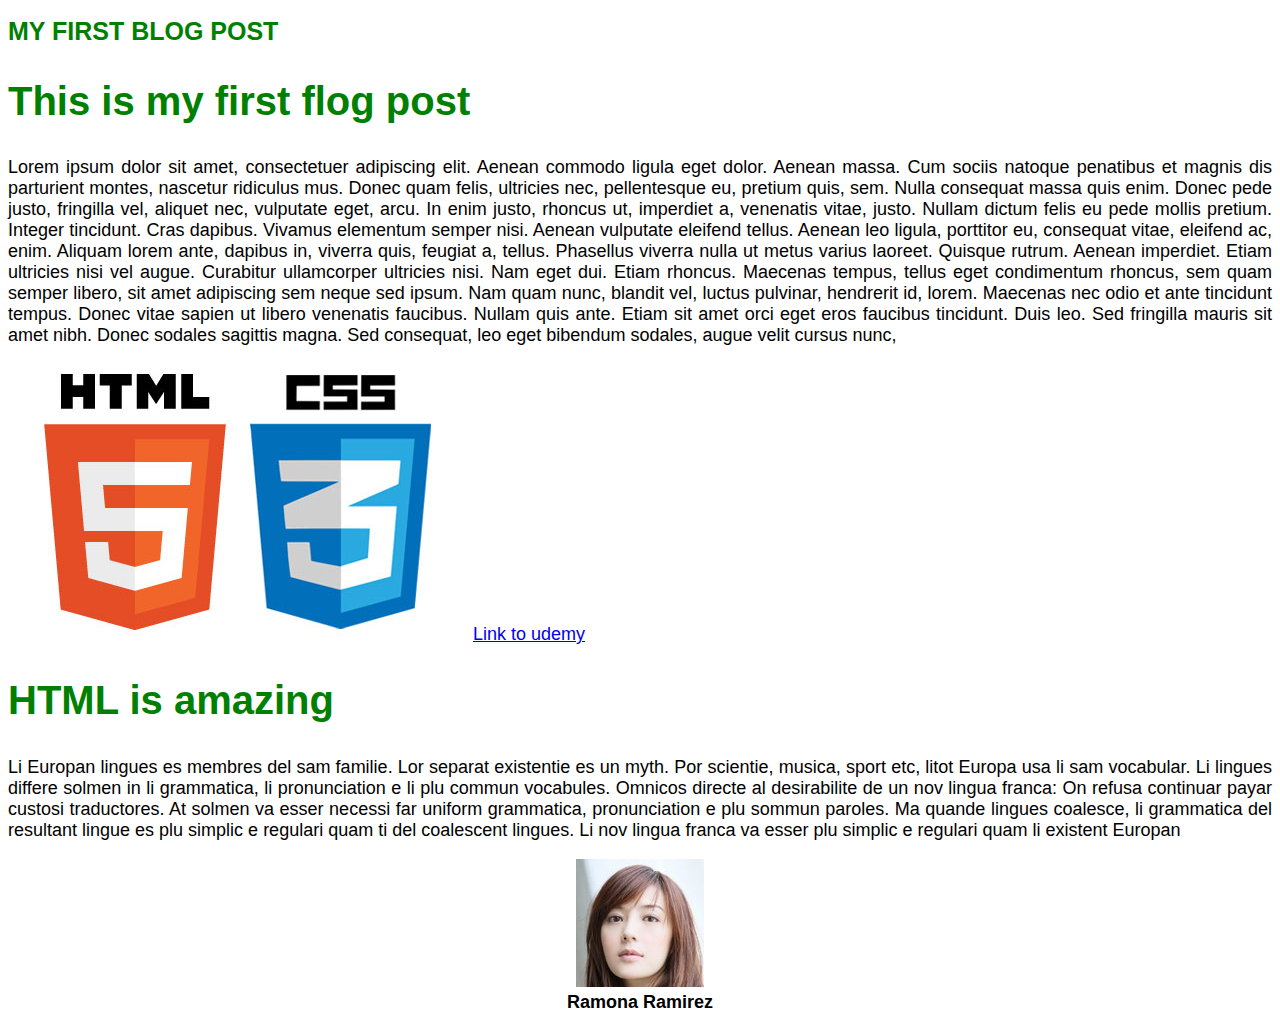
<file: blogpost/index.html>
<!DOCTYPE html>
<head>
<title>My first blog post</title>
<link rel="stylesheet" type="text/css" href="style.css">
</head>
<body>
<h1>MY FIRST BLOG POST</h1>
<h2>This is my first flog post</h2>
<p>Lorem ipsum dolor sit amet, consectetuer adipiscing elit. Aenean commodo ligula eget dolor. Aenean massa. Cum sociis natoque penatibus et magnis dis parturient montes, nascetur ridiculus mus. Donec quam felis, ultricies nec, pellentesque eu, pretium quis, sem. Nulla consequat massa quis enim. Donec pede justo, fringilla vel, aliquet nec, vulputate eget, arcu. In enim justo, rhoncus ut, imperdiet a, venenatis vitae, justo. Nullam dictum felis eu pede mollis pretium. Integer tincidunt. Cras dapibus. Vivamus elementum semper nisi. Aenean vulputate eleifend tellus. Aenean leo ligula, porttitor eu, consequat vitae, eleifend ac, enim. Aliquam lorem ante, dapibus in, viverra quis, feugiat a, tellus. Phasellus viverra nulla ut metus varius laoreet. Quisque rutrum. Aenean imperdiet. Etiam ultricies nisi vel augue. Curabitur ullamcorper ultricies nisi. Nam eget dui. Etiam rhoncus. Maecenas tempus, tellus eget condimentum rhoncus, sem quam semper libero, sit amet adipiscing sem neque sed ipsum. Nam quam nunc, blandit vel, luctus pulvinar, hendrerit id, lorem. Maecenas nec odio et ante tincidunt tempus. Donec vitae sapien ut libero venenatis faucibus. Nullam quis ante. Etiam sit amet orci eget eros faucibus tincidunt. Duis leo. Sed fringilla mauris sit amet nibh. Donec sodales sagittis magna. Sed consequat, leo eget bibendum sodales, augue velit cursus nunc,

</p>
<img src="logo.jpg">
<a href="http://www.udemy.com/">Link to udemy</a>
<h2>HTML is amazing</h2>
<p>Li Europan lingues es membres del sam familie. Lor separat existentie es un myth. Por scientie, musica, sport etc, litot Europa usa li sam vocabular. Li lingues differe solmen in li grammatica, li pronunciation e li plu commun vocabules. Omnicos directe al desirabilite de un nov lingua franca: On refusa continuar payar custosi traductores. At solmen va esser necessi far uniform grammatica, pronunciation e plu sommun paroles. Ma quande lingues coalesce, li grammatica del resultant lingue es plu simplic e regulari quam ti del coalescent lingues. Li nov lingua franca va esser plu simplic e regulari quam li existent Europan</p>
    <div align="center">
<img src="ramona.jpg">
    <br>
<strong>Ramona Ramirez</strong>
        </div>
</body>
</html>
</file>
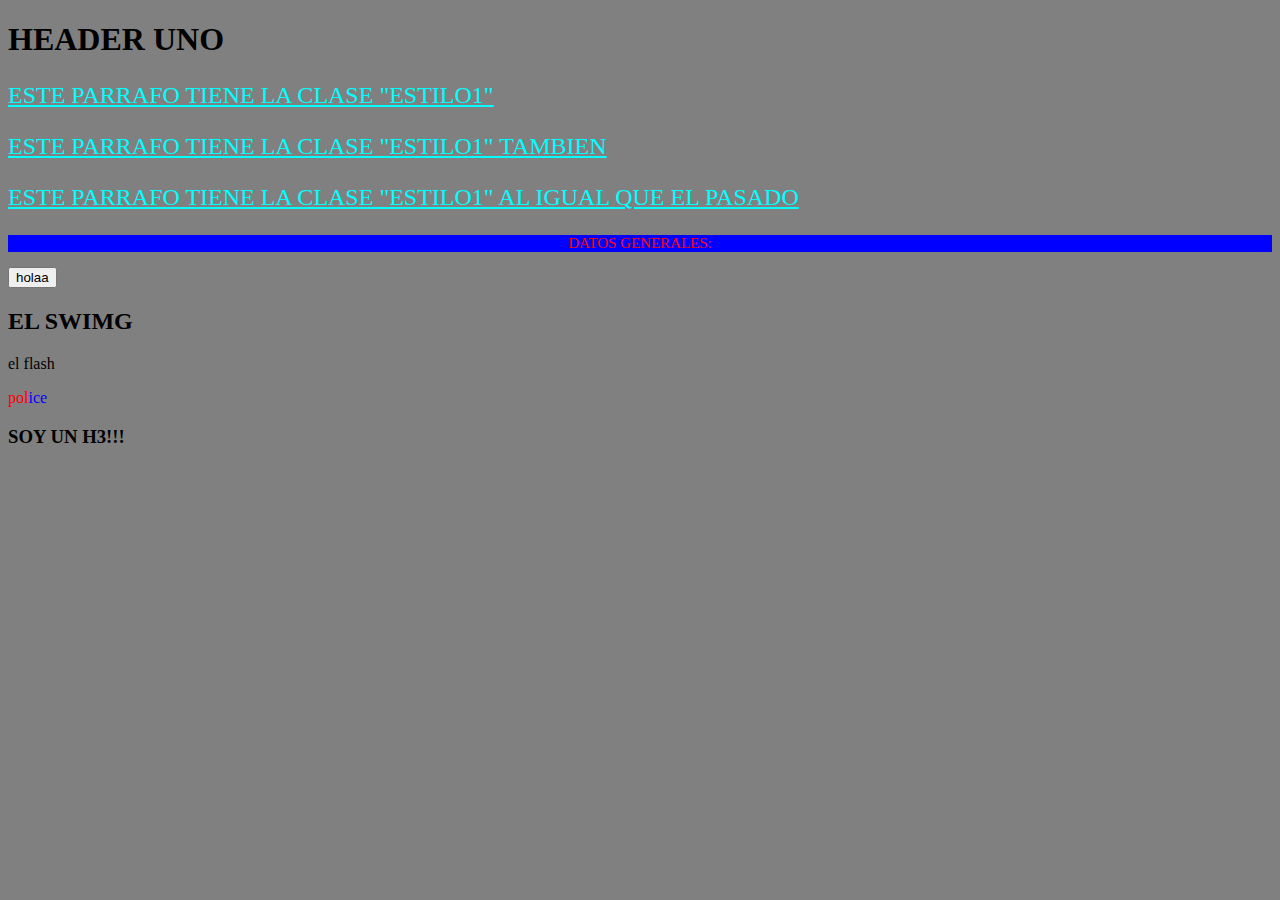
<file: practica14/index.html>
<!DOCTYPE html>
<head>
<title>PRACTICA 14</title>
<link rel="stylesheet" type="text/css" href="styles.css">
<link rel="stylesheet" type="text/css" href="animate.css">
</head>
<body>
  <h1 class="animated infinite pulse">HEADER UNO</h1>
<p class="estilo1">ESTE PARRAFO TIENE LA CLASE "ESTILO1"</p>
<p class="estilo1">ESTE PARRAFO TIENE LA CLASE "ESTILO1" TAMBIEN</p>
<p class="estilo1">ESTE PARRAFO TIENE LA CLASE "ESTILO1" AL IGUAL QUE EL PASADO</p>
<p class="datos">DATOS GENERALES: </p>
<button class="animated bounceOut">holaa</button>
<h2 class="animated swing">EL SWIMG</h2>
<p class="animated flash infinite">el flash</p>
<span class="animated flash infinite rojo">pol</span><span class="animated flash infinite azul">ice</span>
<h3 class="animated tada">SOY UN H3!!!</h3>
</body>
</html>
</file>
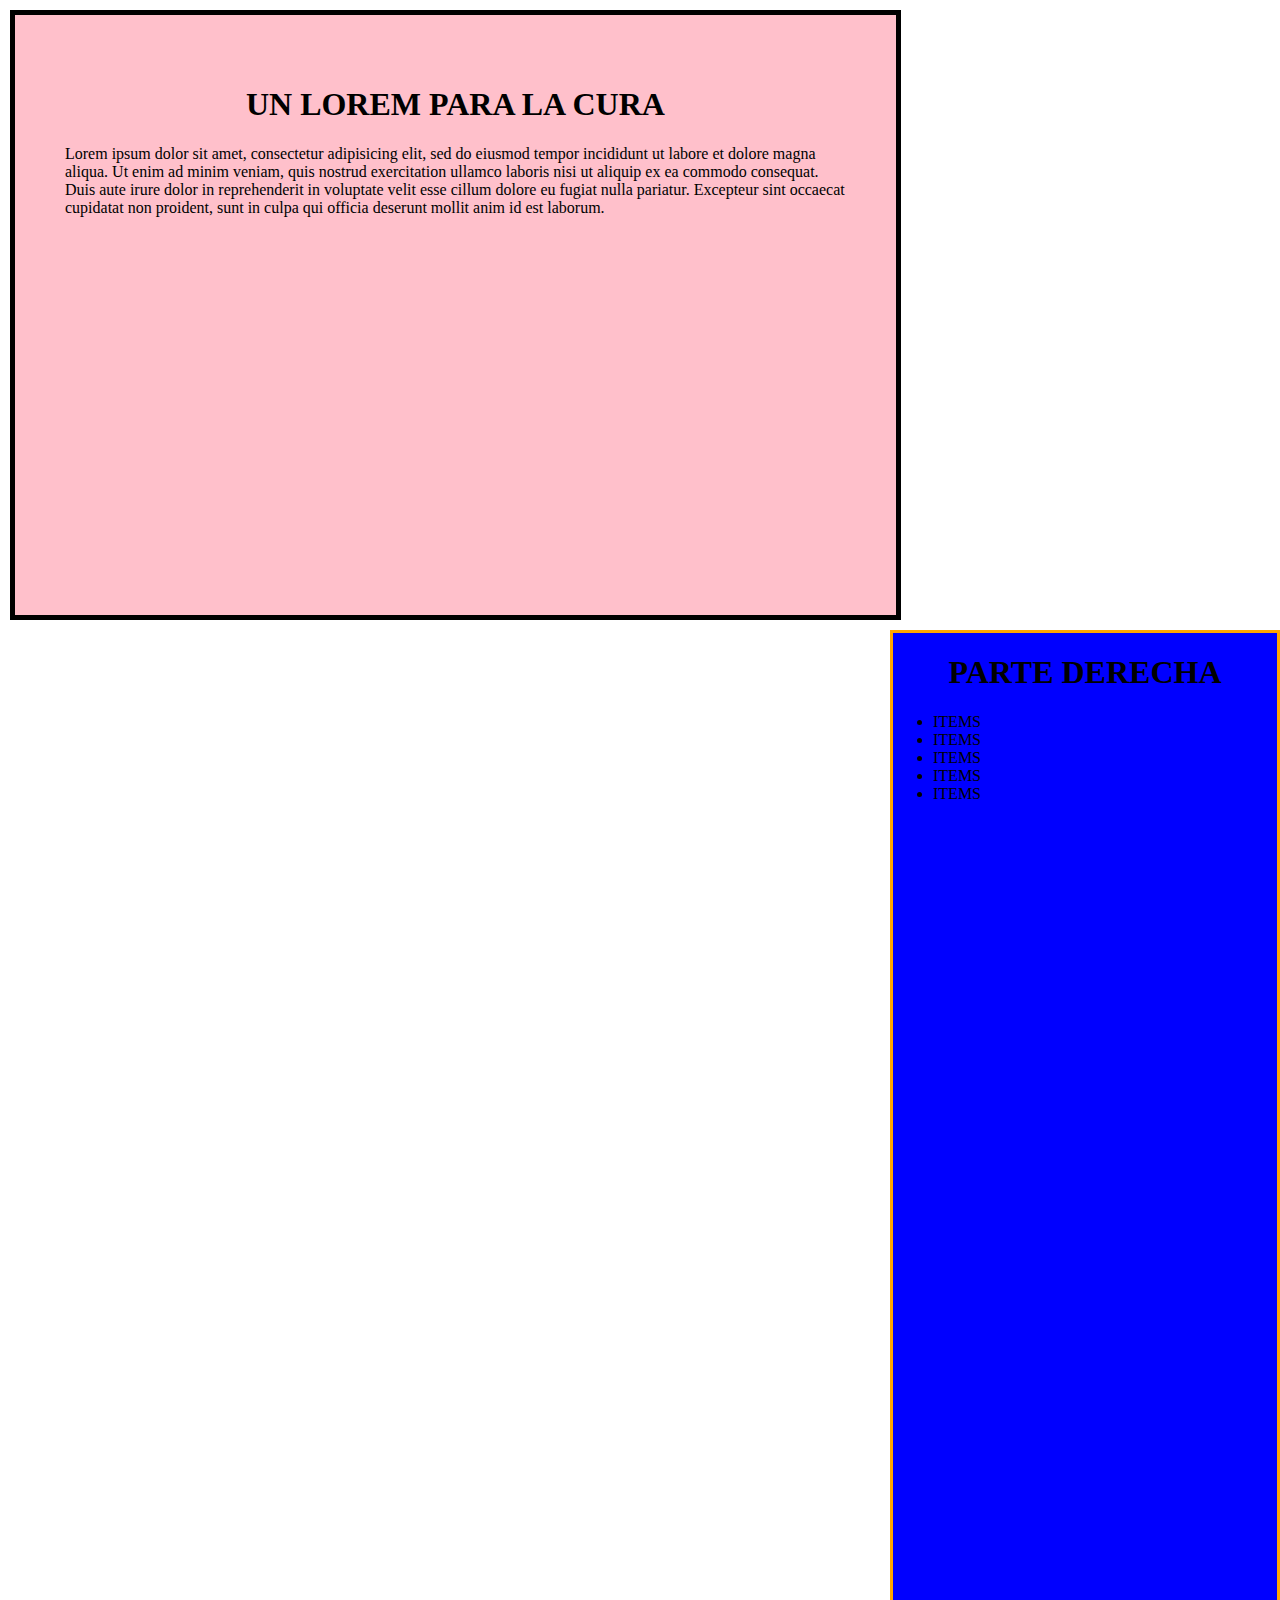
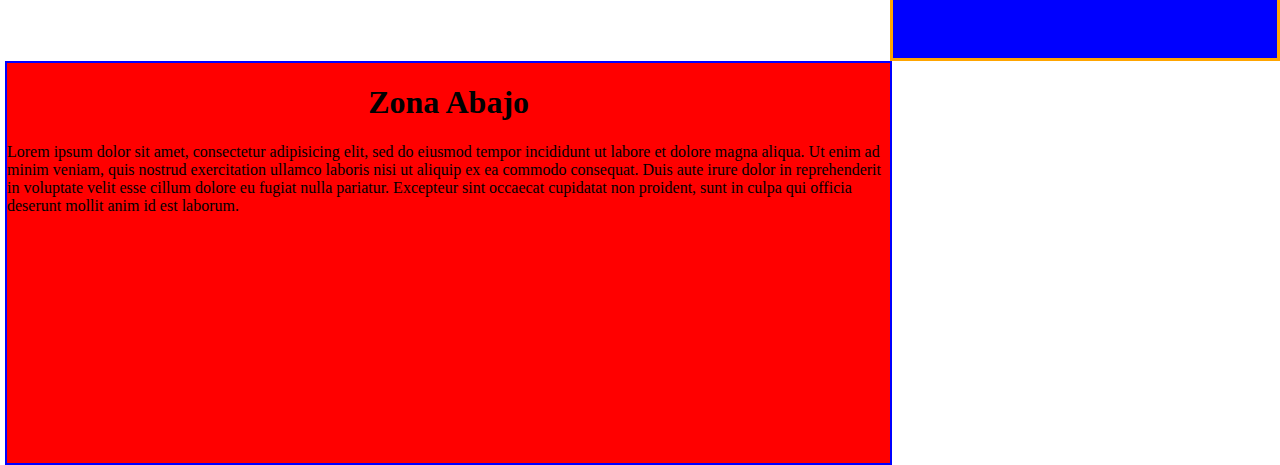
<file: practica15/index.html>
<!DOCTYPE html>
<html>
<head>
<title>LAYOUT</title>
<link rel="stylesheet" type="text/css" href="animate.css">
<style>
body{
  margin: 0px;
  padding: 0px;
  border: 0px;
  width: 100%
}
#top{
  float: left;
  width: 61%;
  background-color: pink;
  height: 500px;
  margin: 10px;
  padding: 50px;
  border: 5px solid black;
}
#right{
  float: right;
  width: 30%;
  background-color: blue;
  height: 1025px;
  border: 3px solid orange;
}
#bottom{
  width: 69%;
  background-color: red;
  height: 400px;
  float: left;
  margin-left: 5px;
  border: 2px solid blue;
}
</style>
</head>
<body>
<div id="top">
<h1 align="center" class="animated zoomIn">UN LOREM PARA LA CURA</h1>
Lorem ipsum dolor sit amet, consectetur adipisicing elit, sed do eiusmod tempor incididunt ut labore et dolore magna aliqua. Ut enim ad minim veniam, quis nostrud exercitation ullamco laboris nisi ut aliquip ex ea commodo consequat. Duis aute irure dolor in reprehenderit in voluptate velit esse cillum dolore eu fugiat nulla pariatur. Excepteur sint occaecat cupidatat non proident, sunt in culpa qui officia deserunt mollit anim id est laborum.</div>
<div id="right">
<h1 align="center" class="animated flipInX">PARTE DERECHA</h1>
<ul>
<li>ITEMS</li>
<li>ITEMS</li>
<li>ITEMS</li>
<li>ITEMS</li>
<li>ITEMS</li>
</ul>
</div>
<div id="bottom" onblur="myfunction">
<h1 class="animated shake" align="center">Zona Abajo</h1>
<p class="animated bounceInUp">Lorem ipsum dolor sit amet, consectetur adipisicing elit, sed do eiusmod tempor incididunt ut labore et dolore magna aliqua. Ut enim ad minim veniam, quis nostrud exercitation ullamco laboris nisi ut aliquip ex ea commodo consequat. Duis aute irure dolor in reprehenderit in voluptate velit esse cillum dolore eu fugiat nulla pariatur. Excepteur sint occaecat cupidatat non proident, sunt in culpa qui officia deserunt mollit anim id est laborum.</p>
</div>
</body>
</html>
</file>
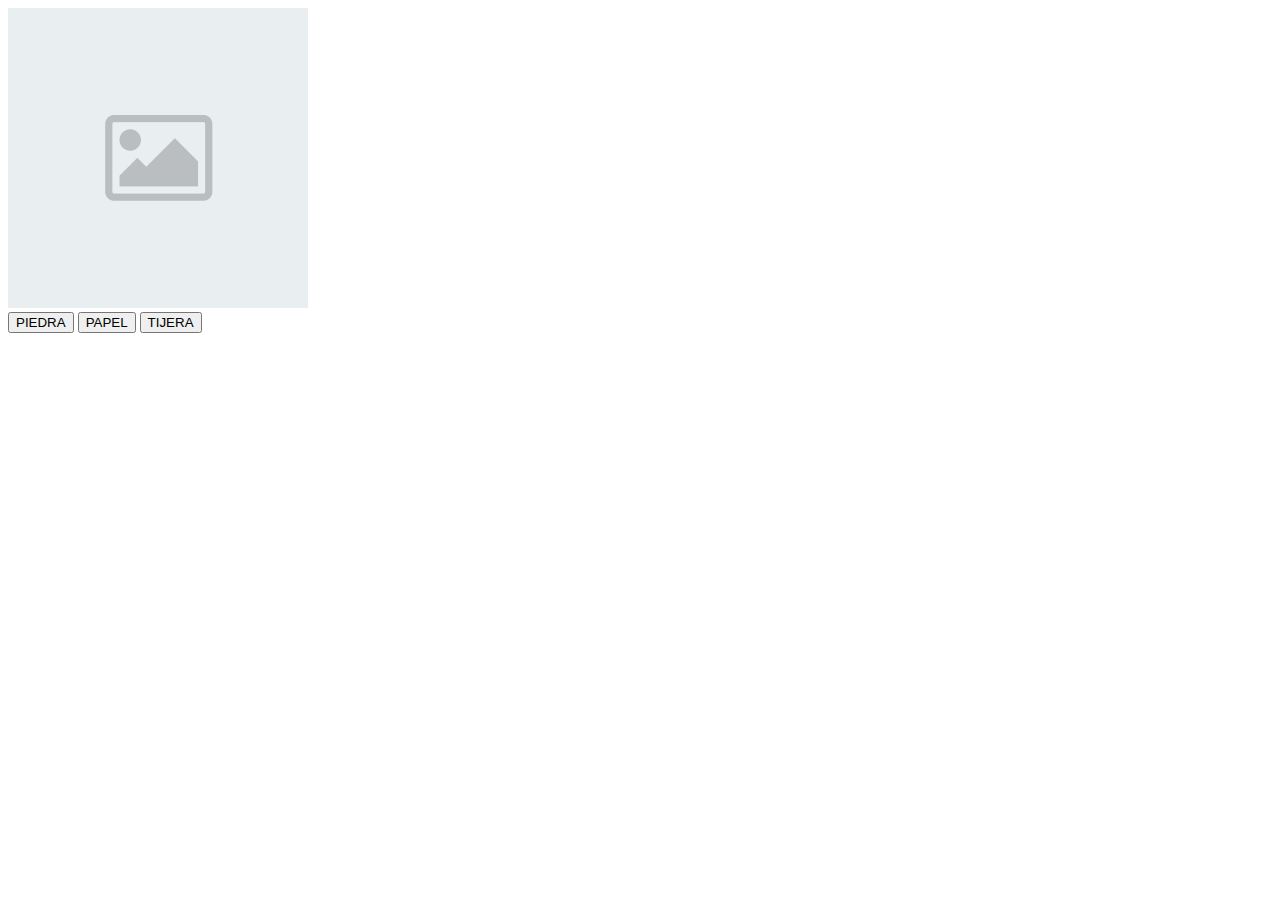
<file: practica17/index.html>
<!DOCTYPE HTML>
<html>
</html>
<head>
<script>

function piedra() {
    document.getElementById('foto').src = "css/img/piedra.png";
}

function papel() {
    document.getElementById('foto').src = "css/img/papel.jpg";
}
function tijera() {
    document.getElementById('foto').src = "css/img/tijera.png";
}
</script>
</head>
<body>
<img src="css/img/default.png" id="foto">
<br>
<button onclick="piedra()">PIEDRA</button>
<button onclick="papel()">PAPEL</button>
<button onclick="tijera()">TIJERA</button>
</body>
</file>
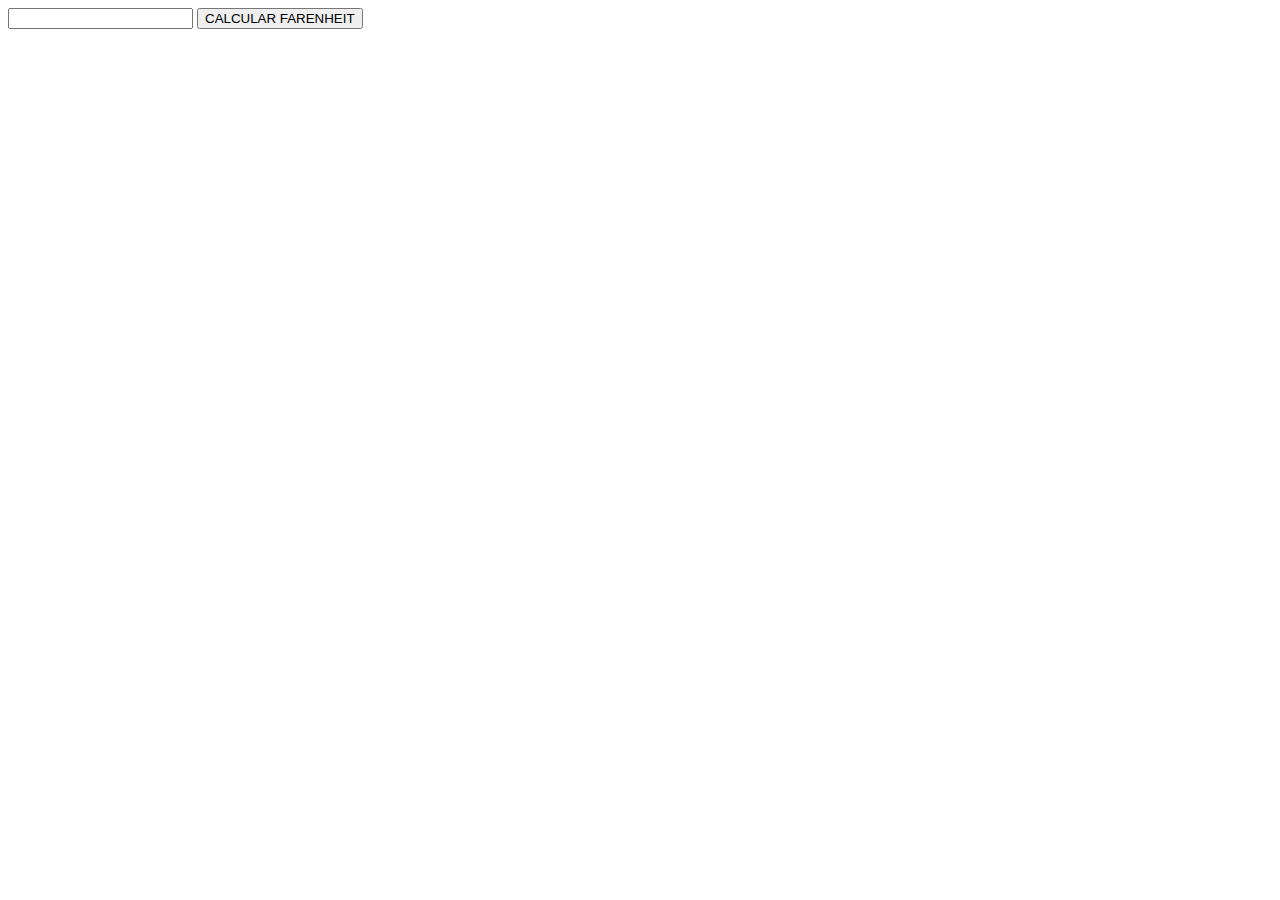
<file: practica18/index.html>
<!DOCTYPE HTML>
<html>
</html>
<head>
<script>
function farenheit(){
	var x = document.getElementById('grados').value;
	x = x*1.8+32;
	alert(x);
}
</script>
</head>
<body>
<input type="numbers" id="grados">
<button onclick="farenheit()">CALCULAR FARENHEIT</button>
</body>
</file>
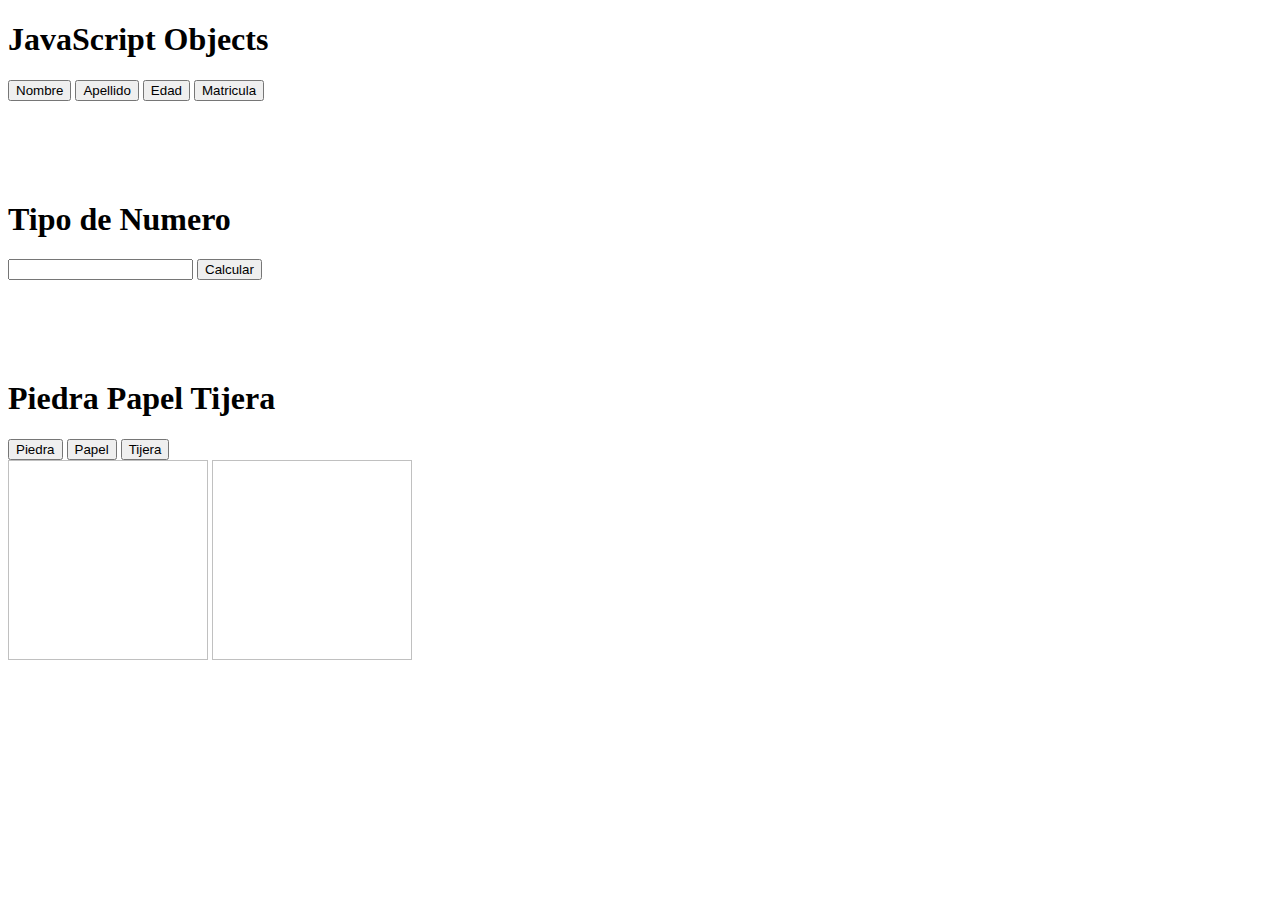
<file: practica19/index.html>
<!DOCTYPE html>
<html lang="en">
<head>
  <meta charset="UTF-8">
  <meta name="viewport" content="width=device-width, initial-scale=1.0">
  <meta http-equiv="X-UA-Compatible" content="ie=edge">
  <title>Document</title>
  <script src="json.js"></script>
  <style>
    .numeroprimo{
      margin-top: 100px;
    }
    .juego{
      margin-top: 100px;
    }
  </style>
</head>
<body>
  <h1>JavaScript Objects</h1>
  <p id="texto"></p>
  <button onclick="nombre()">Nombre</button>
  <button onclick="app()">Apellido</button>
  <button onclick="edad()">Edad</button>
  <button onclick="mat()">Matricula</button>
  <div class="numeroprimo">
    <h1>Tipo de Numero</h1>
    <input type="text" id="valor">
    <button onclick="numprimo()">Calcular</button>
  </div>
  <div class="juego">
    <h1>Piedra Papel Tijera</h1>
    <button onclick="piedra();">Piedra</button>
    <button onclick="papel();">Papel</button>
    <button onclick="tijera();">Tijera</button>
  </div>
  <img alt="" id="foto" height="200px" width="200px">
  <img alt="" id="foto2" height="200px" width="200px">
</body>
</html>
</file>
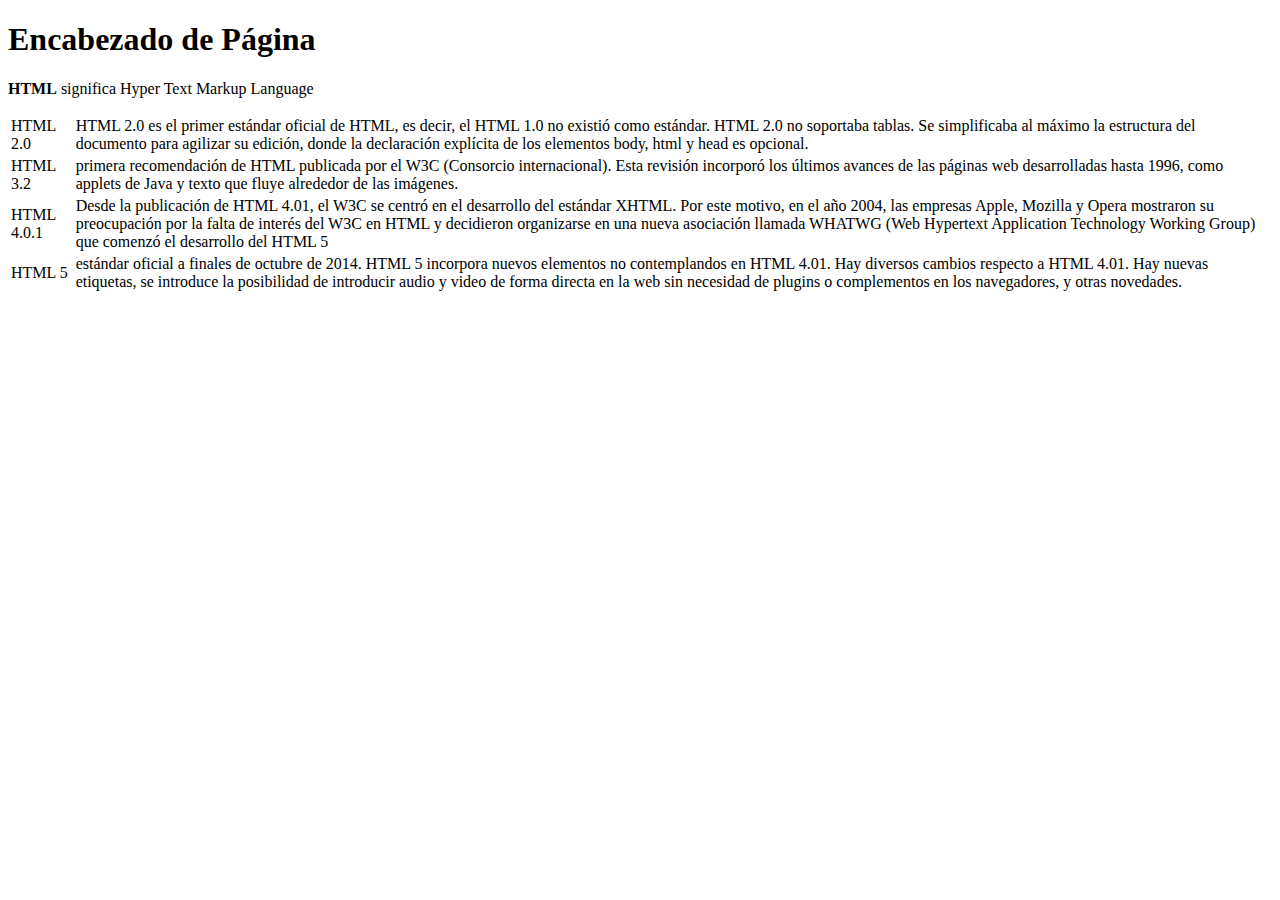
<file: practica3/index.html>
<!DOCTYPE html>
<html>
<head>
<title>MI Primera Pagina HTML5</title>
</head>
<body>
<h1>Encabezado de Página</h1>
<p><strong>HTML</strong> significa Hyper Text Markup Language</p>
<table>
<tr>
<td>HTML 2.0</td>
<td>HTML 2.0 es el primer estándar oficial de HTML, es decir, el HTML 1.0 no existió como estándar. HTML 2.0 no soportaba tablas.
Se simplificaba al máximo la estructura del documento para agilizar su edición, donde la declaración explícita de los elementos body, html y head es opcional.</td>
</tr>
<tr>
<td>HTML 3.2</td>
<td>primera recomendación de HTML publicada por el W3C (Consorcio internacional). Esta revisión incorporó los últimos avances de las páginas web desarrolladas hasta 1996, como applets de Java y texto que fluye alrededor de las imágenes.</td>
</tr>
<td>HTML 4.0.1</td>
<td> Desde la publicación de HTML 4.01, el W3C se centró en el desarrollo del estándar XHTML. Por este motivo, en el año 2004, las empresas Apple, Mozilla y Opera mostraron su preocupación por la falta de interés del W3C en HTML y decidieron organizarse en una nueva asociación llamada WHATWG (Web Hypertext Application Technology Working Group) que comenzó el desarrollo del HTML 5</td>
</tr>
</tr>
<td>HTML 5</td>
<td> estándar oficial a finales de octubre de 2014. HTML 5 incorpora nuevos elementos no contemplandos en HTML 4.01. Hay diversos cambios respecto a HTML 4.01. Hay nuevas etiquetas, se introduce la posibilidad de introducir audio y video de forma directa en la web sin necesidad de plugins o complementos en los navegadores, y otras novedades.</td>
</tr>
</table>
<!-- Noel Daniel Aguilera Terrazas 4300 -->
</body>
</html>
</file>
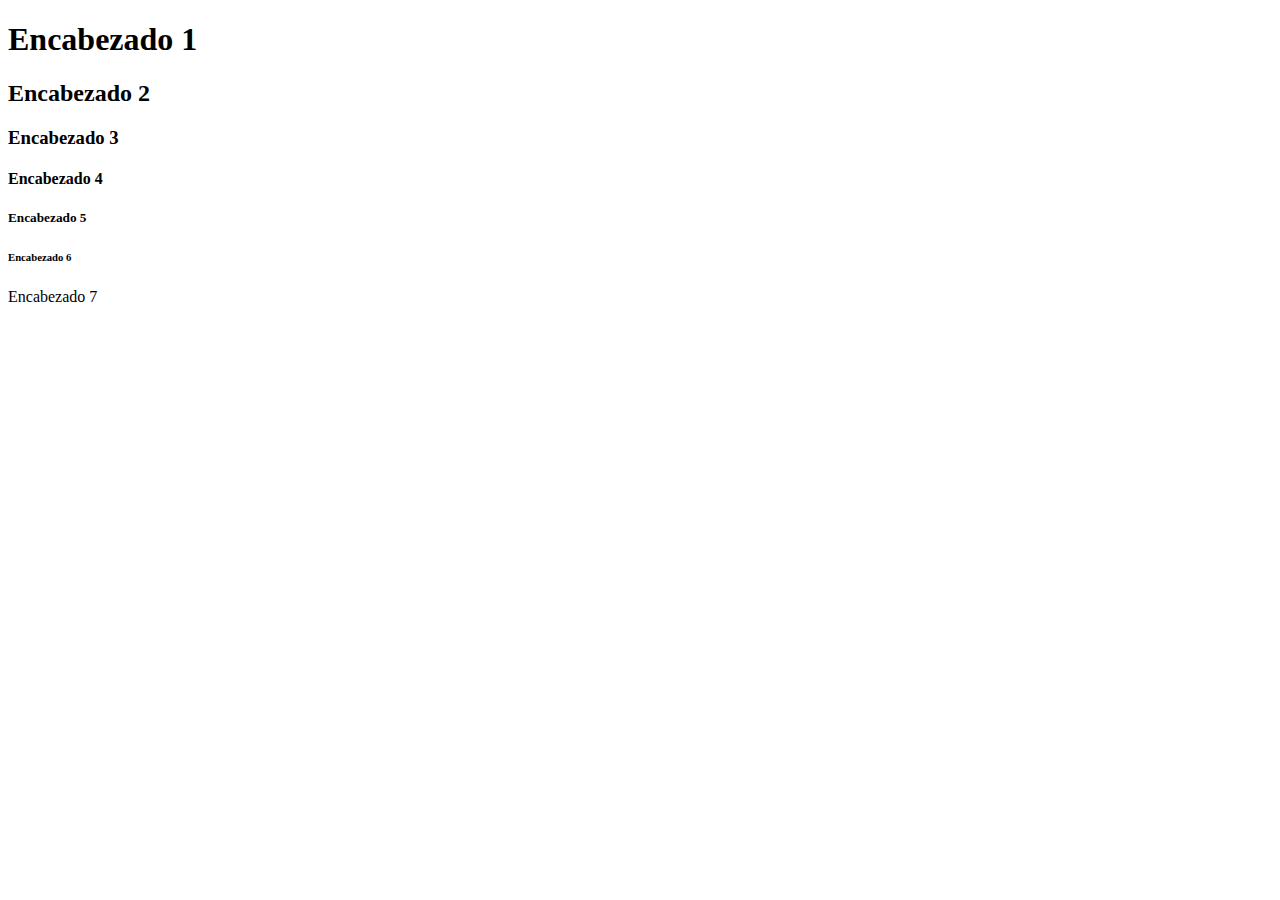
<file: practica4/heading.html>
<!DOCTYPE html>
<html>
<body>
<h1>Encabezado 1</h1>
<h2>Encabezado 2</h2>
<h3>Encabezado 3</h3>
<h4>Encabezado 4</h4>
<h5>Encabezado 5</h5>
<h6>Encabezado 6</h6>
<h7>Encabezado 7</h7>

</body>
</html>
</file>
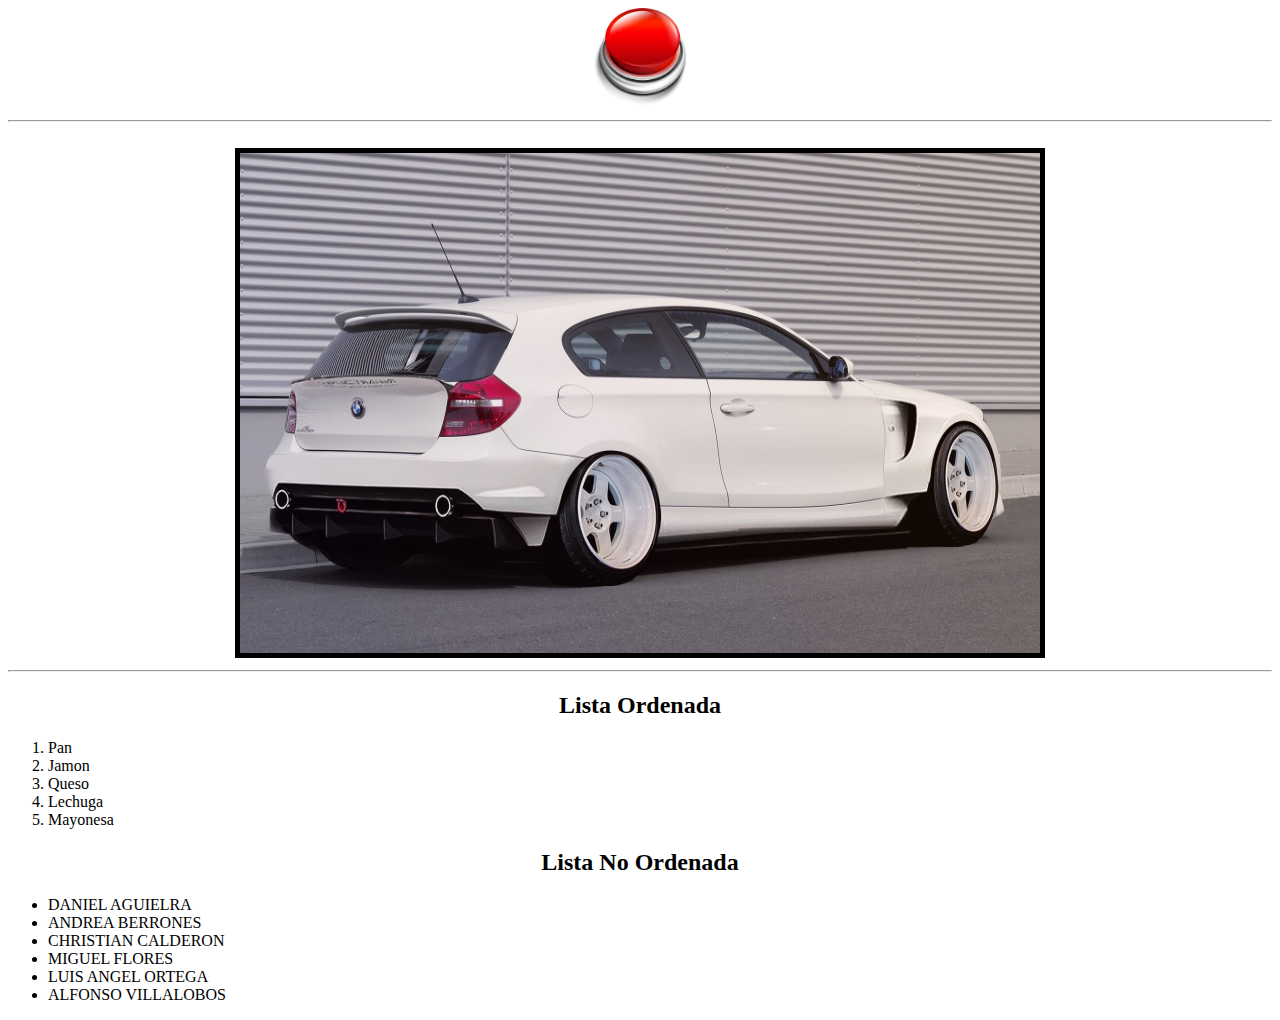
<file: practica5/link.html>
<!DOCTYPE html>
<html>
<body>
<div align="center">
<a href= "https://github.com/eagleera/IT_Practices" target="_blank"><img src="redbtn.png" width="100" height="100"></a>
<br>
<hr>
<br>
<img src="bmw.jpg" alt=" un carro bmw" width="800" height="500" border="5">
<hr>
<h2>Lista Ordenada</h2>
</div>
<ol>
  <li>Pan</li>
  <li>Jamon</li>
  <li>Queso</li>
  <li>Lechuga</li>
  <li>Mayonesa</li>
</ol>
<h2 align="center">Lista No Ordenada</h2>
<ul>
  <li>DANIEL AGUIELRA</li>
  <li>ANDREA BERRONES</li>
  <li>CHRISTIAN CALDERON</li>
  <li>MIGUEL FLORES</li>
  <li>LUIS ANGEL ORTEGA</li>
  <li>ALFONSO VILLALOBOS</li>
</ul>
</body>
</html>
</file>
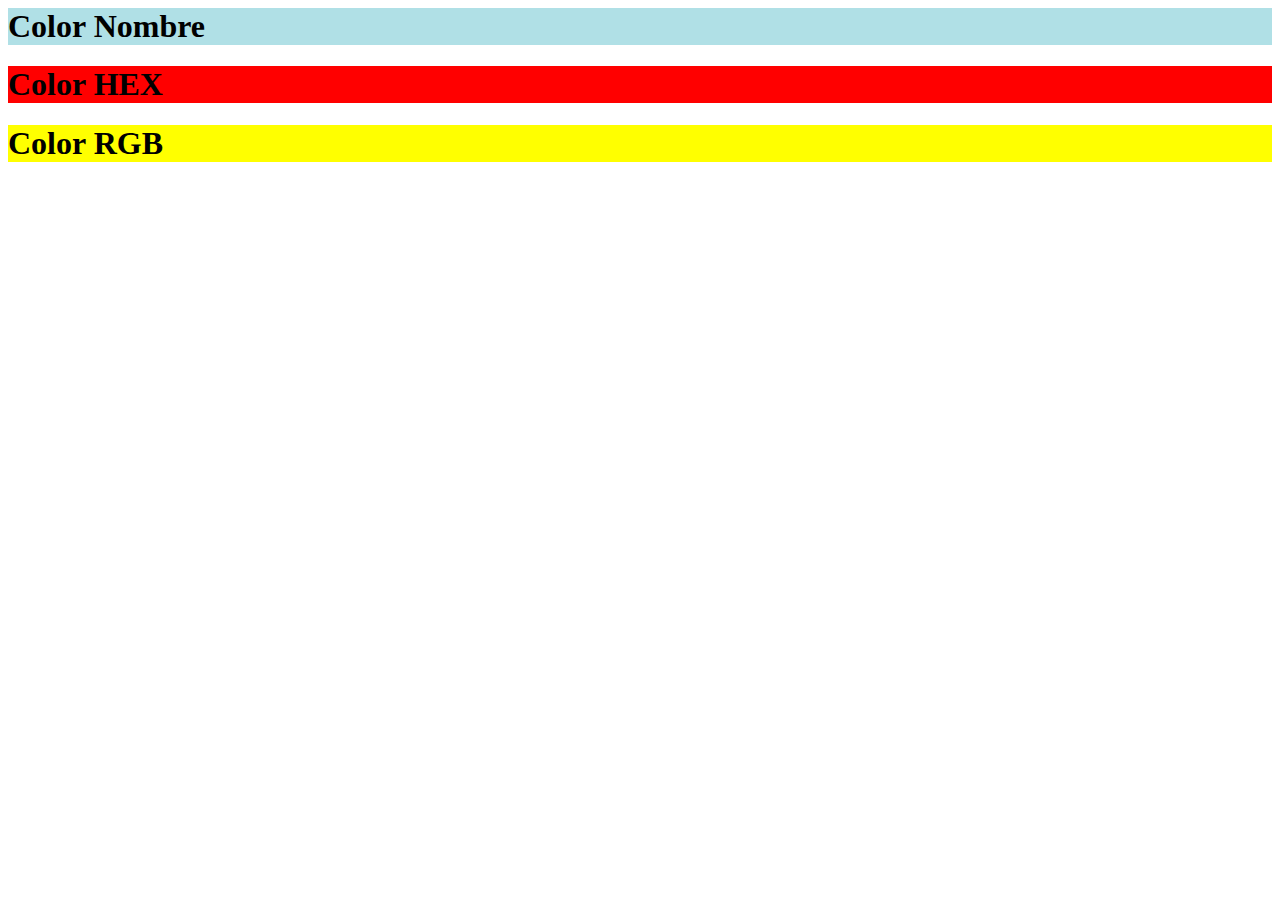
<file: practica6/colors.html>
<html>
<body>
<h1 style="background-color:powderblue">Color Nombre</h1>
<h1 style="background-color: #ff0000">Color HEX</h1>
<h1 style="background-color: RGB(255,255,0)">Color RGB</h1>
</body>
</html>
</file>
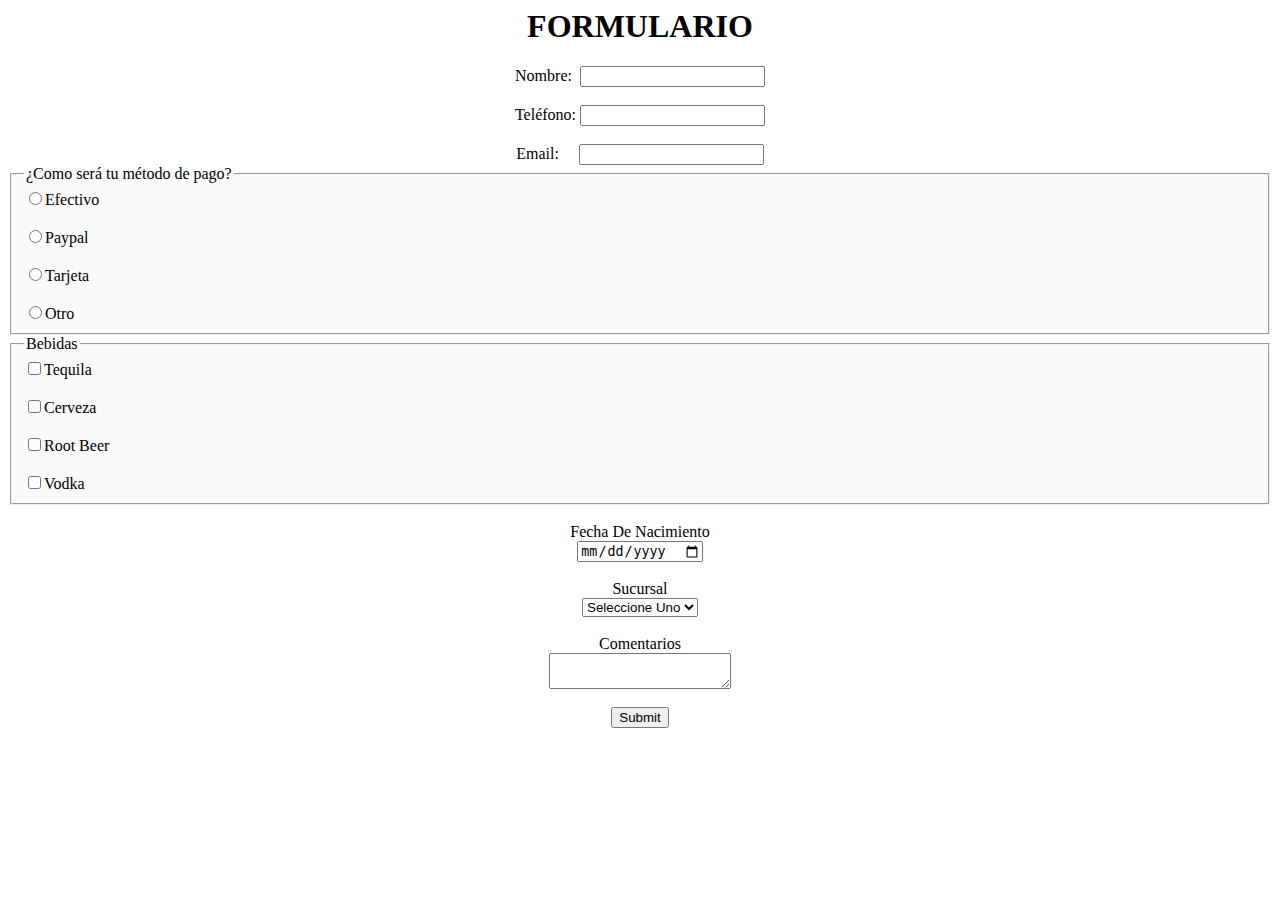
<file: practica7/formulario.html>
<html>
<head>
  <meta charset="utf-8">
</head>
<body>
  <h1 align="center">FORMULARIO</h1>
<form><div align="center">
    Nombre:&nbsp
    <input type="text" id="nombre">
    <br>
    <br>
    Teléfono:
    <input type="text" id="tel">
    <br>
    <br>
    Email: &nbsp&nbsp&nbsp
    <input type="text" id="nombre">
    <br>
  </div>
  <fieldset style="background-color:#fafafa;">
    <legend>
      ¿Como será tu método de pago?
    </legend>
    <input type="radio" name="pago" id="efectivo">Efectivo
    <br>
    <br>
    <input type="radio" name="pago" id="paypal">Paypal
    <br>
    <br>
    <input type="radio" name="pago" id="tarjeta">Tarjeta
    <br>
    <br>
    <input type="radio" name="pago" id="otro">Otro
    <br>
  </fieldset>
  <fieldset style="background-color:#fafafa;">
    <legend>
      Bebidas
    </legend>
    <input type="checkbox" id="tequila">Tequila
    <br>
    <br>
    <input type="checkbox" id="cerveza">Cerveza
    <br>
    <br>
    <input type="checkbox" id="rootbeer">Root Beer
    <br>
    <br>
    <input type="checkbox" id="vodka">Vodka
    <br>
  </fieldset>
  <br>
  <div align="center">
  Fecha De Nacimiento
  <br>
  <input type="date">
  <br>
  <br>
  Sucursal
  <br>
  <select>
    <option value="default">Seleccione Uno</option>
    <option value="Norte">Norte</option>
    <option value="Sur">Sur</option>
    <option value="Centro">Centro</option>
  </select>
  <br>
  <br>
  Comentarios
  <br>
  <textarea>
  </textarea>
  <br><br>
  <input type="submit">
  <div>
</form>
</body>
</html>
</file>
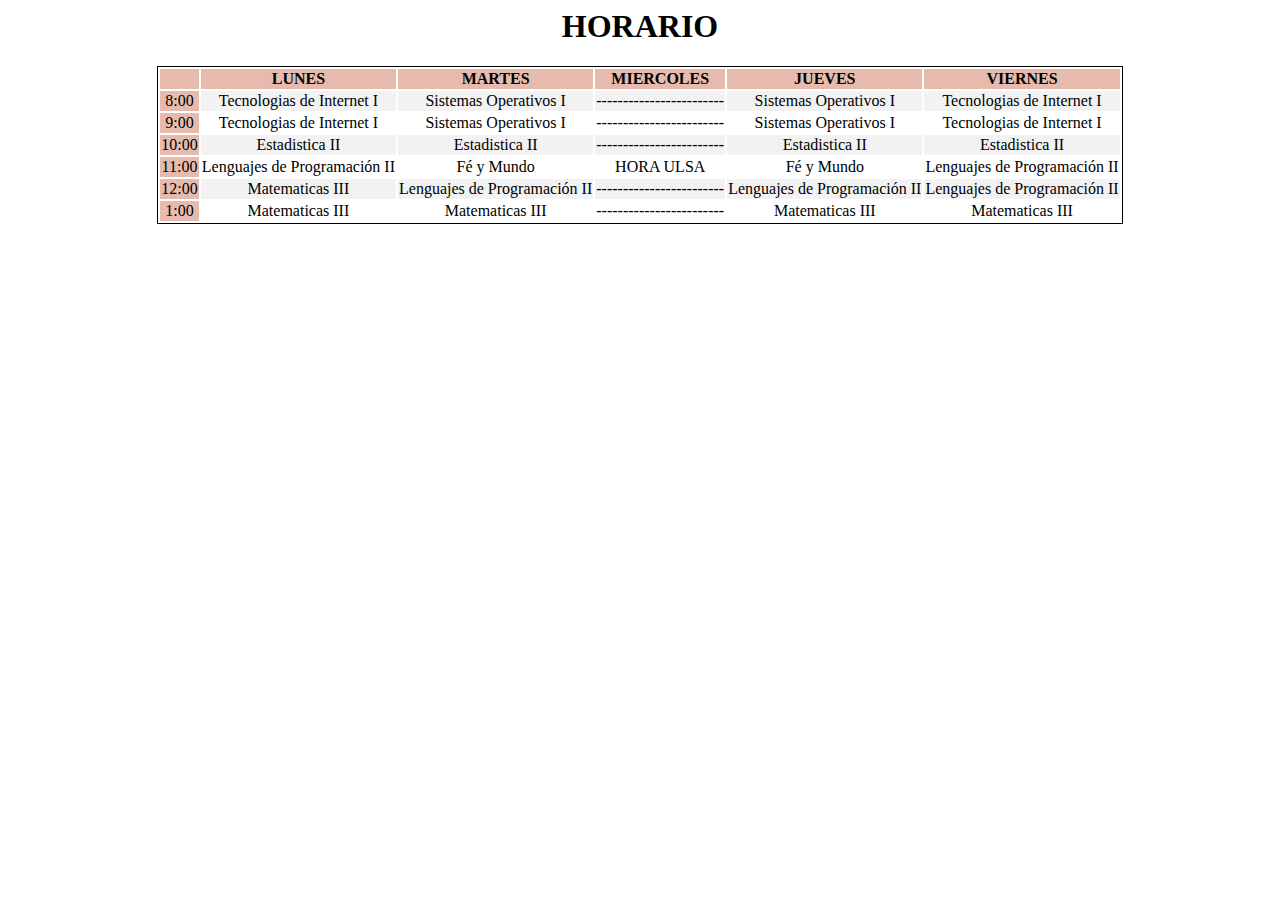
<file: practica8/tabla.html>
<html>
<style>
td:hover {background-color: #ADD8E6}
th{
  background-color: #E6BBAD;
}

</style>
<body>
  <h1 align="center">HORARIO</h1>
<table align="center" style="border: 1px solid black;">
  <tr>
  <th style="background-color: #E6BBAD"></th>
  <th>LUNES</th>
  <th>MARTES</th>
  <th>MIERCOLES</th>
  <th>JUEVES</th>
  <th>VIERNES</th>
  </tr>
  <tr align="center" style="background-color: #f2f2f2">
    <td style="background-color: #E6BBAD">8:00</td>
    <td>Tecnologias de Internet I</td>
    <td>Sistemas Operativos I</td>
    <td>------------------------</td>
    <td>Sistemas Operativos I</td>
    <td>Tecnologias de Internet I</td>
  </tr>
  <tr align="center">
    <td style="background-color: #E6BBAD">9:00</td>
    <td>Tecnologias de Internet I</td>
    <td>Sistemas Operativos I</td>
    <td>------------------------</td>
    <td>Sistemas Operativos I</td>
    <td>Tecnologias de Internet I</td>
  </tr>
  <tr align="center" style="background-color: #f2f2f2">
    <td style="background-color: #E6BBAD">10:00</td>
    <td>Estadistica II</td>
    <td>Estadistica II</td>
    <td>------------------------</td>
    <td>Estadistica II</td>
    <td>Estadistica II</td>
  </tr>
  <tr align="center">
    <td style="background-color: #E6BBAD">11:00</td>
    <td>Lenguajes de Programación II</td>
    <td>Fé y Mundo</td>
    <td>HORA ULSA</td>
    <td>Fé y Mundo</td>
    <td>Lenguajes de Programación II</td>
  </tr>
  <tr align="center" style="background-color: #f2f2f2">
    <td style="background-color: #E6BBAD">12:00</td>
    <td>Matematicas III</td>
    <td>Lenguajes de Programación II</td>
    <td>------------------------</td>
    <td>Lenguajes de Programación II</td>
    <td>Lenguajes de Programación II</td>
  </tr>
  <tr align="center">
    <td style="background-color: #E6BBAD">1:00</td>
    <td>Matematicas III</td>
    <td>Matematicas III</td>
    <td>------------------------</td>
    <td>Matematicas III</td>
    <td>Matematicas III</td>
  </tr>
</table>
</body>
</html>
</file>
<file: blogpost/style.css>
body{
    font-family: Helvetica Nue, Arial;
    font-size: 18px;
}
h1, h2{
    color: green;
}
h2{
    font-size: 40px;
}
h1{
    font-size: 25px;
}
p{
    text-align: justify;
}
</file>
<file: practica14/styles.css>
body{
  background-color: gray;
}
.estilo1{
  font-size: 24px;
  color: cyan;
  text-decoration: underline;
  text-shadow: 1px;
}
.datos{
  text-align: center;
  font-size: 15px;
  color: red;
  background-color: blue;
}
.rojo{
  color: red;
}
.azul{
  color: blue;
}
</file>
